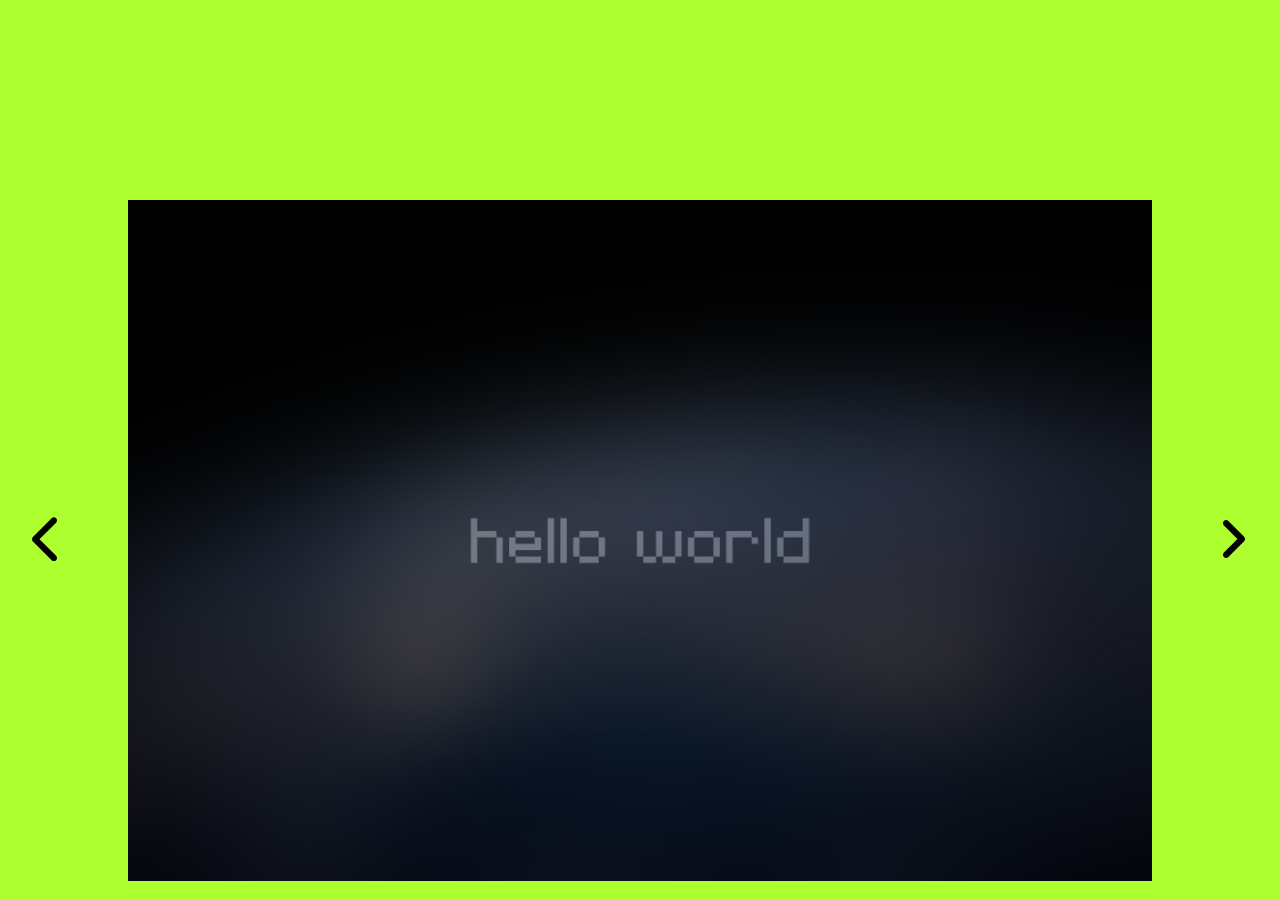
<file: index.html>
<!DOCTYPE html>
<html lang="en">
<head>
    <meta charset="UTF-8">
    <meta name="viewport" content="width=device-width, initial-scale=1.0">
    <link rel="stylesheet" href="style.css">
    <link rel="stylesheet" href="https://cdnjs.cloudflare.com/ajax/libs/font-awesome/6.4.2/css/all.min.css">
    <title>Images</title>
</head>
<body>
    <div>
    <button id="previous" onclick="change('previous')"><i class="fa-solid fa-chevron-left fa-fade"></i></button>
    <img id="img" src="img/0.jpg">
    <button id="next" onclick="change('next')"><i class="fa-solid fa-angle-right fa-beat-fade"></i></button>
    </div>
    <script src="app.js"></script>

</body>
</html>
</file>
<file: style.css>
*{
    margin: 0;
    padding: 0;
}
body{
    background: greenyellow;
    position: relative;
    top: 200px;
   
}
div{
    justify-content: space-around;
    display: flex; 
}
img{
    width:80%;
    height:80%;
}
button{
font-size: 50px;
border:none;
background: transparent;
cursor: pointer;

}
</file>
